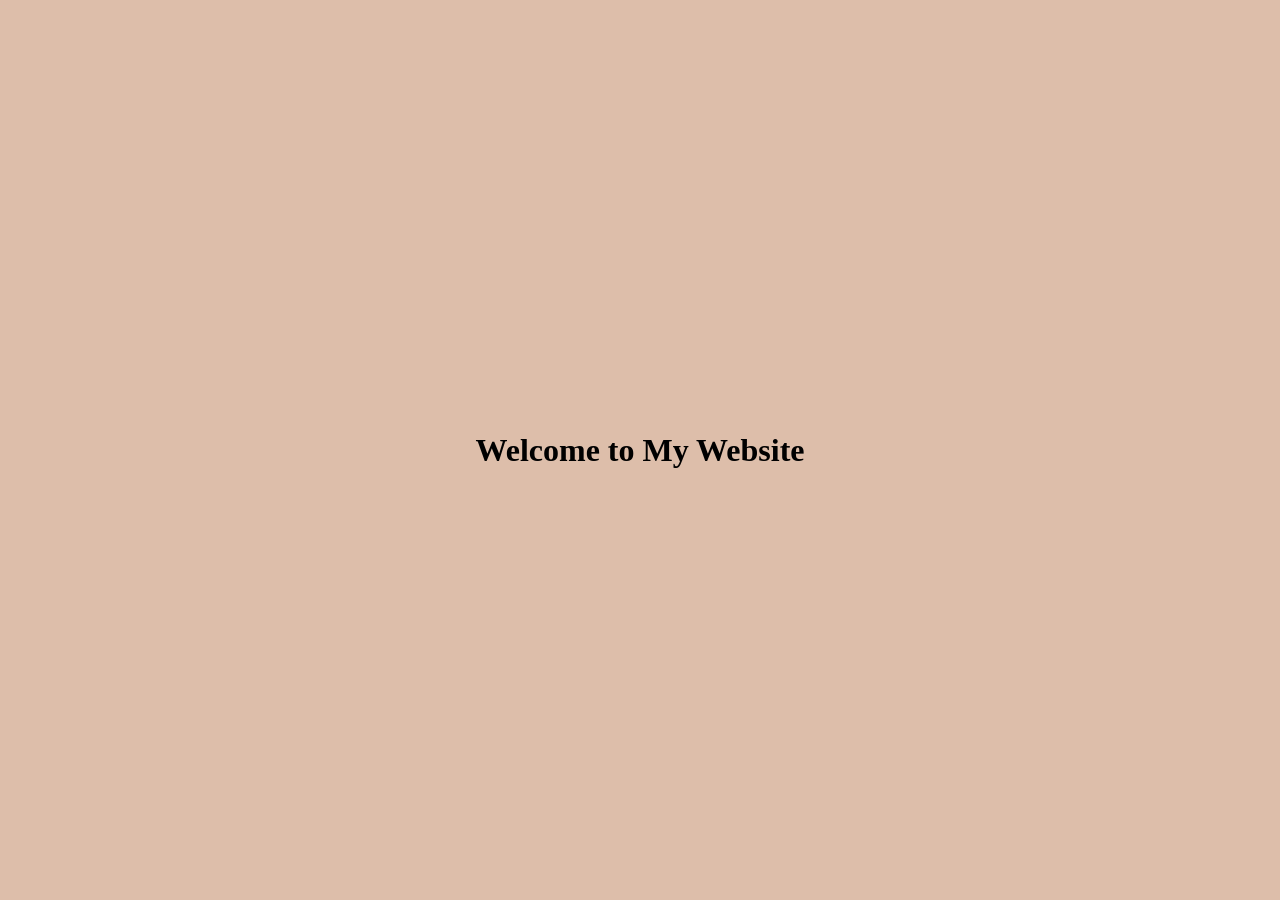
<file: index.html>
<!DOCTYPE html>
<html lang="pl">
<head>
    <meta charset="UTF-8" />
    <meta name="viewport" content="width=device-width, initial-scale=1.0" />
    <title>My Website</title>
    <link rel="stylesheet" href="./style.css" />
</head>
<body>
    <main class="main-container">
        <h1>Welcome to My Website</h1>
    </main>
    <script src="index.js"></script>
</body>
</html>
</file>
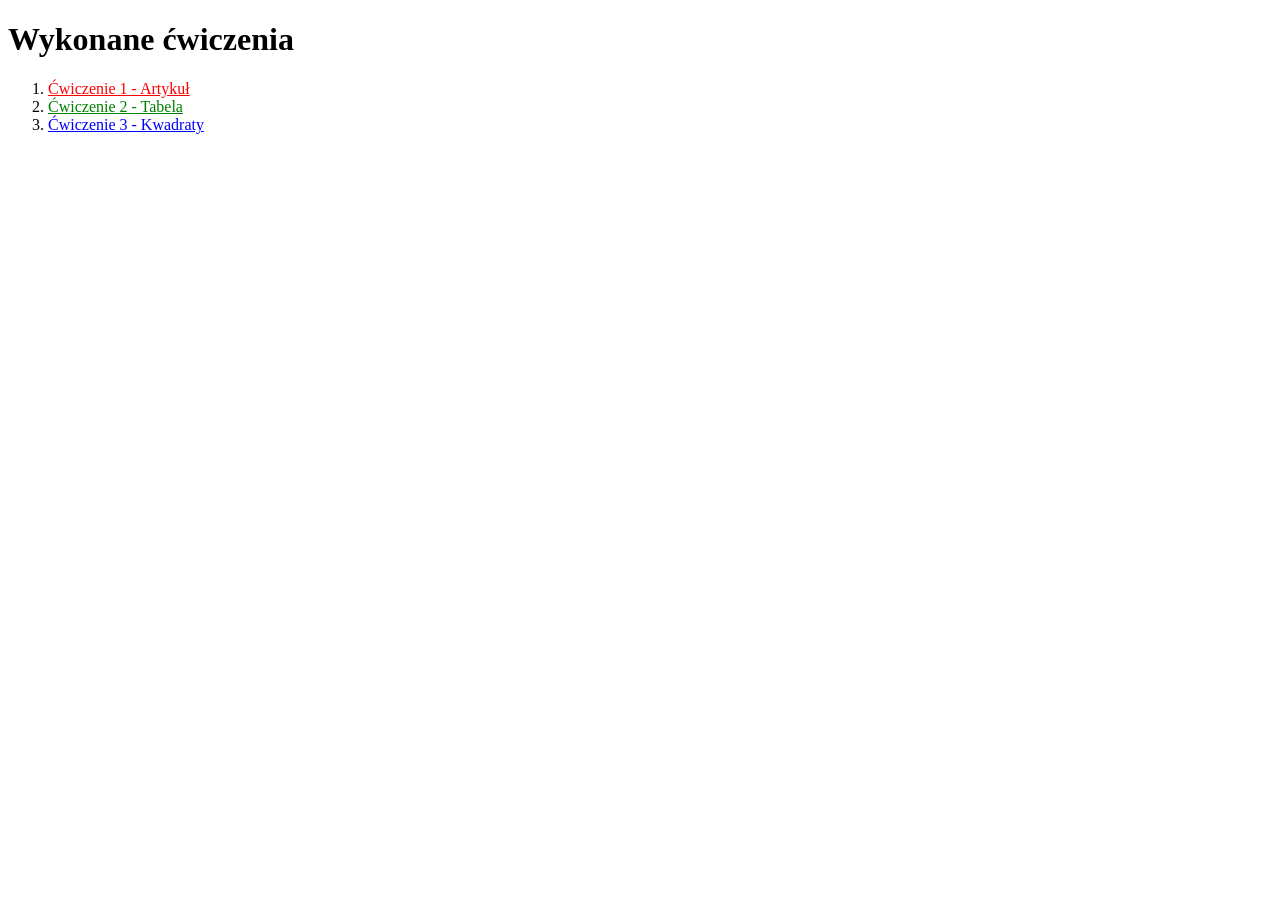
<file: Cwiczenia_01/index.html>
<!doctype html>
<html lang="pl">
  <head>
    <meta charset="UTF-8" />
    <title>Wykonane ćwiczenia</title>
  </head>
  <body>
    <h1>Wykonane ćwiczenia</h1>
    <ol>
      <li><a href="cw1.html" style="color: red">Ćwiczenie 1 - Artykuł</a></li>
      <li><a href="cw2.html" style="color: green">Ćwiczenie 2 - Tabela</a></li>
      <li><a href="cw3.html" style="color: blue">Ćwiczenie 3 - Kwadraty</a></li>
    </ol>
  </body>
</html>
</file>
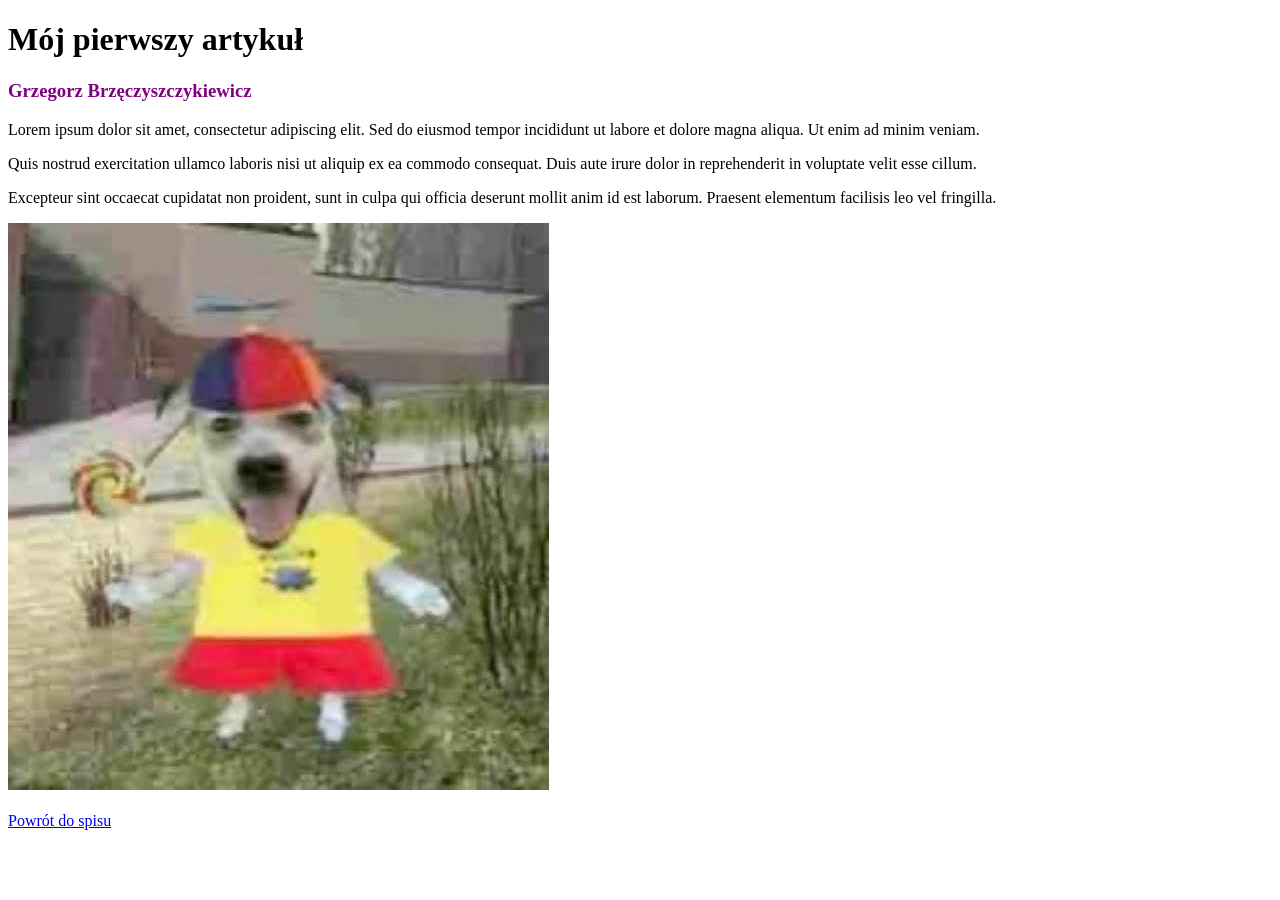
<file: Cwiczenia_01/cw1.html>
<!doctype html>
<html lang="pl">
  <head>
    <meta charset="UTF-8" />
    <title>Ćwiczenie 1</title>
  </head>
  <body>
    <h1>Mój pierwszy artykuł</h1>
    <h3 style="color: purple">Grzegorz Brzęczyszczykiewicz</h3>

    <p>
      Lorem ipsum dolor sit amet, consectetur adipiscing elit. Sed do eiusmod
      tempor incididunt ut labore et dolore magna aliqua. Ut enim ad minim
      veniam.
    </p>
    <p>
      Quis nostrud exercitation ullamco laboris nisi ut aliquip ex ea commodo
      consequat. Duis aute irure dolor in reprehenderit in voluptate velit esse
      cillum.
    </p>
    <p>
      Excepteur sint occaecat cupidatat non proident, sunt in culpa qui officia
      deserunt mollit anim id est laborum. Praesent elementum facilisis leo vel
      fringilla.
    </p>

    <img src="hapydog.jpeg" alt="Mój mem" />

    <br /><br /><a href="index.html">Powrót do spisu</a>
  </body>
</html>
</file>
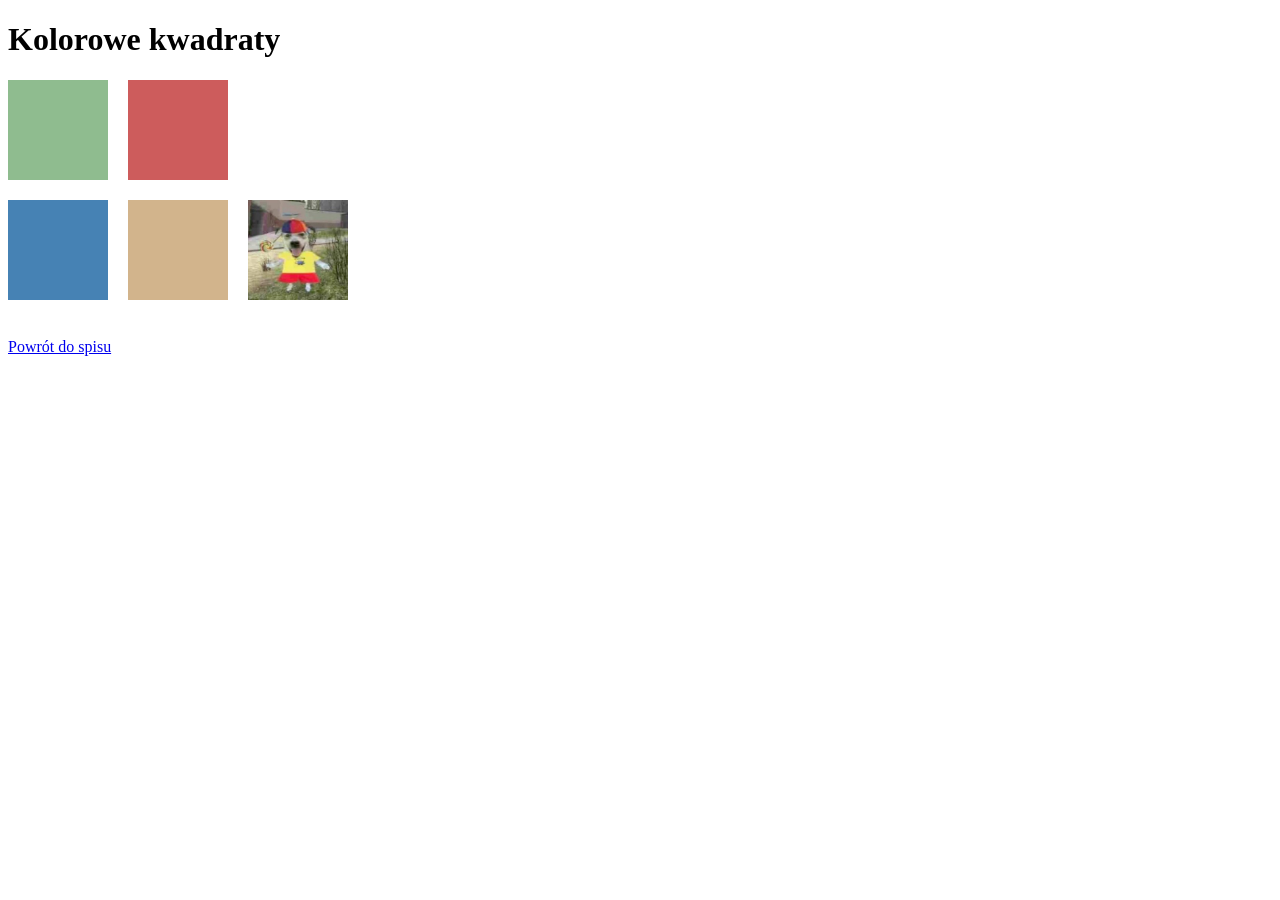
<file: Cwiczenia_01/cw3.html>
<!doctype html>
<html lang="pl">
  <head>
    <meta charset="UTF-8" />
    <meta name="viewport" content="width=device-width, initial-scale=1.0" />
    <title>Ćwiczenie 3</title>
    <style>
      .wiersz {
        display: flex;
        gap: 20px;
        margin-bottom: 20px;
      }
      .kwadrat {
        width: 100px;
        height: 100px;
      }
      .k1 {
        background-color: #8fbc8f;
      }
      .k2 {
        background-color: #cd5c5c;
      }
      .k3 {
        background-color: #4682b4;
      }
      .k4 {
        background-color: #d2b48c;
      }
    </style>
  </head>
  <body>
    <h1>Kolorowe kwadraty</h1>
    <div class="wiersz">
      <div class="kwadrat k1"></div>
      <div class="kwadrat k2"></div>
    </div>
    <div class="wiersz">
      <div class="kwadrat k3"></div>
      <div class="kwadrat k4"></div>
      <img class="kwadrat" src="hapydog.jpeg" alt="Piesek" />
    </div>
    <br />
    <a href="index.html">Powrót do spisu</a>
  </body>
</html>
</file>
<file: style.css>
html {
 background-color: #DDBEAA;
 height: 100vh;
}
body {
 height: 100vh;
 margin: 0;
}
.main-container {
 height: 100%;
 display: flex;
 align-items: center;
 justify-content: center;
}
</file>
